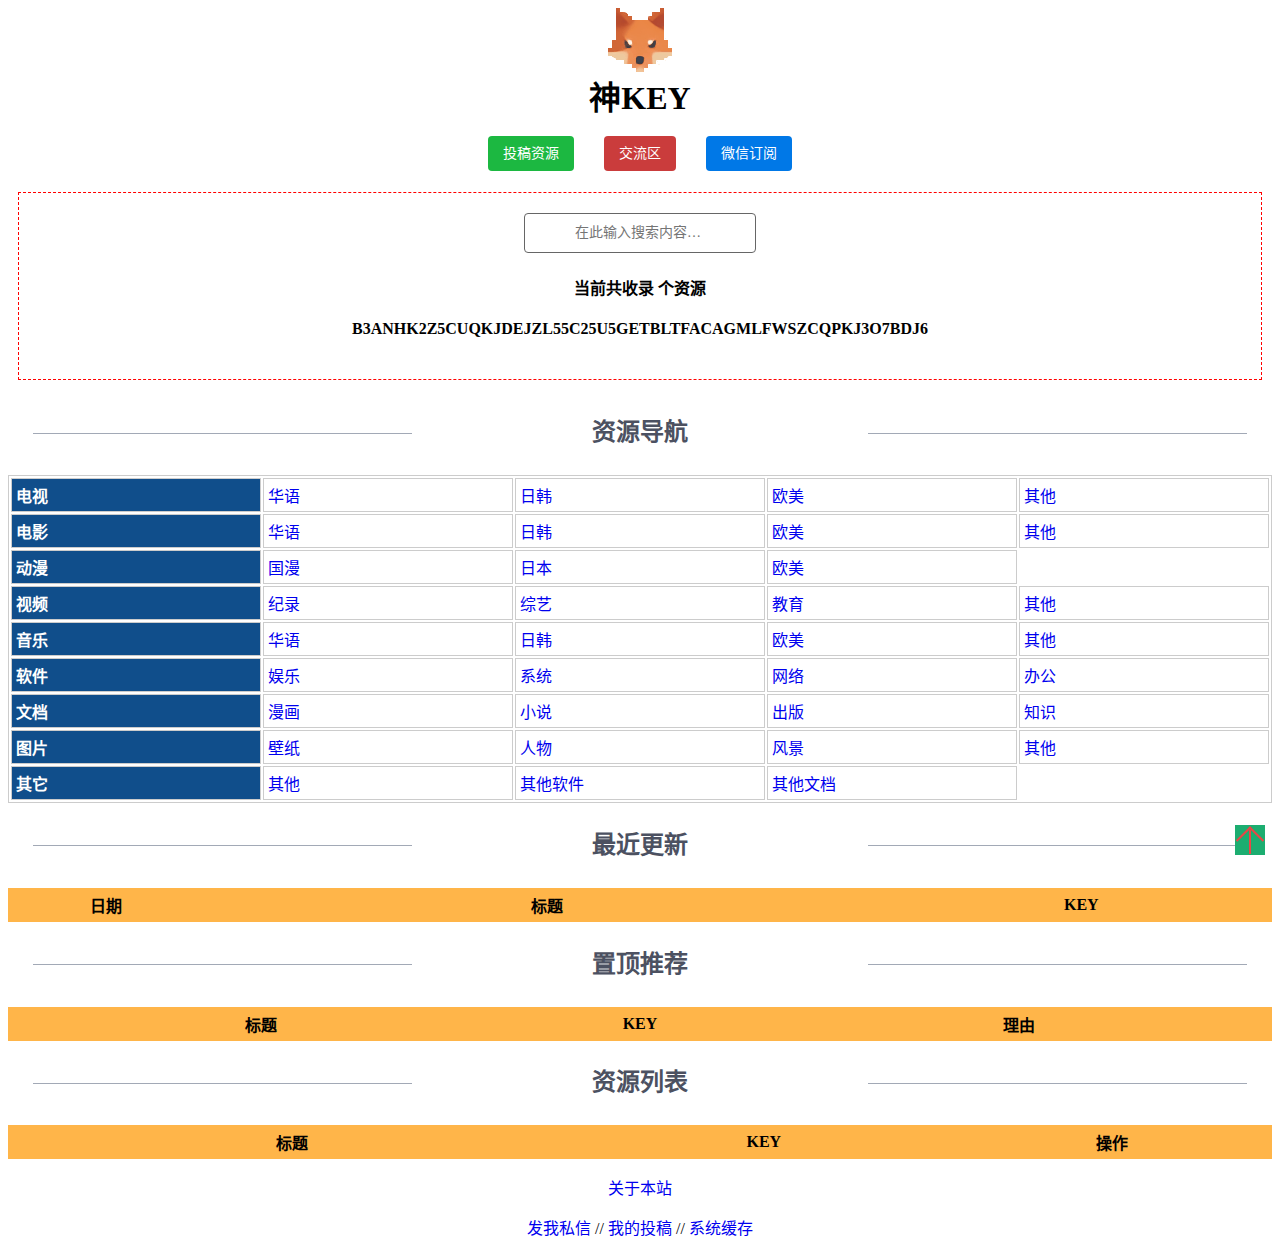
<file: index.html>
<!DOCTYPE html>
<html lang="zh-CN">
<head>
    <meta charset="utf-8">
    <meta name="robots" content="index,follow">
    <meta name="viewport" content="width=device-width, initial-scale=1.0, maximum-scale=1.0, user-scalable=0">
    <meta name="theme-color" content="#ffb549">
    <meta name="application-name" content="神KEY-NAS专用资源网站">
    <meta name="color-scheme" content="dark light">
    <title>神KEY-NAS专用资源网站</title>
    <link href="[data-uri]" rel="icon" type="image/x-icon" />
    <style>*{font-family:"Microsoft YaHei";}.keybtn{color:#104e8b;cursor:pointer;}.center,h1,h4{text-align:center}.right{float:right;display:block}table.GeneratedTable{width:100%;background-color:#fff;border-collapse:collapse;border:2px solid #ffb549;color:#000}table.GeneratedTable td,table.GeneratedTable th{border:2px solid #ffb549;padding:3px}table.GeneratedTable thead{background-color:#ffb549}.tableizer-table td,table.tableizer-table{border:1px solid #ccc}.tableizer-table td{padding:4px;margin:3px}.tableizer-title{background-color:#104e8b;color:#fff;font-weight:700}a{text-decoration:none}.tableizer-title a{color:#fff}.msg{background: #eb4646;color:#fff;font-weight: 700;text-align: center;position: -webkit-sticky;position: sticky;padding: 3px;top: 0px;z-index:1;}.cat{background-color:#ffeead;font-weight:700;text-align:center;position:-webkit-sticky;position:sticky;padding:10px;top:0;z-index:1}css-icon{background-color:#1cad70;color:#eb4646;display:inline-block;height:1em;width:1em;font-size:30px;box-sizing:border-box;text-indent:-9999px;vertical-align:middle;position:relative}css-icon:after,css-icon:before{content:"";box-sizing:inherit;position:absolute;left:50%;top:50%;-ms-transform:translate(-50%,-50%);transform:translate(-50%,-50%)}.icon-upward:before{height:.65em;width:.65em;border-style:solid;border-width:2px 0 0 2px;-ms-transform:translate(-50%,-50%) rotate(45deg);transform:translate(-50%,-50%) rotate(45deg)}.icon-upward:after{height:.8em;border-left:2px solid;top:55%}#TopBtn{bottom:45px;right:15px;position:fixed;z-index:99}.GeneratedTable tbody tr:hover{background-color:#eee}.ui-button{padding:10px 15px;border:0;border-radius:4px;background-color:#0078e7;color:#fff;font-size:.875rem}.button-success{background:#1cb841}.button-error{background:#ca3c3c}.button-warning{background:#df7514}.button-secondary{background:#42b8dd}.allkey>tr>td:first-child{width:30%!important}[tooltip]{position:relative}[tooltip]:after,[tooltip]:before{text-transform:none;font-size:.9em;line-height:1.5;-webkit-user-select:none;-moz-user-select:none;-ms-user-select:none;user-select:none;pointer-events:none;position:absolute;display:none;opacity:0}[tooltip]:before{content:"";border:5px solid transparent;z-index:1001}[tooltip]:after{content:attr(tooltip);text-align:left;width:20em;padding:1ch 1.5ch;border-radius:.3ch;box-shadow:0 1em 2em -.5em rgba(0,0,0,.35);background:#000;color:#fff;z-index:1000}[tooltip]:hover:after,[tooltip]:hover:before{display:block}[tooltip=""]:after,[tooltip=""]:before{display:none!important}[tooltip]:not([flow]):before{bottom:100%;border-bottom-width:0;border-top-color:#000}[tooltip]:not([flow]):after{bottom:calc(100% + 5px)}[tooltip]:not([flow]):after,[tooltip]:not([flow]):before{left:50%;-webkit-transform:translate(-50%,-.5em);transform:translate(-50%,-.5em)}@-webkit-keyframes tooltips-vert{to{opacity:.9;-webkit-transform:translate(-50%);transform:translate(-50%)}}@keyframes tooltips-vert{to{opacity:.9;-webkit-transform:translate(-50%);transform:translate(-50%)}}[tooltip]:not([flow]):hover:after,[tooltip]:not([flow]):hover:before{-webkit-animation:tooltips-vert .15s ease-out forwards;animation:tooltips-vert .15s ease-out forwards}input{box-sizing:border-box;padding-left:50px;height:40px;outline:0;border:1px solid #666;border-radius:4px;color:#4c5161;font-size:14px;transition:border-color .2s,background-color .2s;-webkit-appearance:none}hr{color:#666;font-size:15px;font-weight:400;line-height:1.5;overflow:visible;text-align:inherit;margin:0 0 20px;border:0;border-top:1px solid #e5e5e5}.link_head{line-height:1.4;color:inherit}.subtitle{position:relative;color:#4c5161;height:45px;line-height:45px;text-align:center}.subtitle:before{left:2%}.subtitle:after,.subtitle:before{content:"";position:absolute;width:30%;height:1px;top:50%;background-color:#a2a9b6}.subtitle:after{right:2%}@media (max-width:40rem){.right{float:none}.allkey [tooltip]:not([flow])::after,.allkey [tooltip]:not([flow])::before {left: 90%;}}
    .ui-lightip{display:none;width:25em;margin:0 auto;border-radius:2px;text-align:center;font-size:14px;line-height:20px;padding:15px 1em;background-color:#1cad70;animation:fadeIn .25s both;position:fixed;top:0;left:1rem;right:1rem;z-index:19;outline:0;cursor:default}.ui-lightip[open]{display:inline}.ui-lightip-text{display:inline-block;background-repeat:no-repeat;background-size:20px 20px;text-align:left;color:#fff}@media screen and (max-width:640px){.ui-lightip{width:auto;top:50%;left:50%;right:auto;max-width:calc(100% - 2rem - 2em);transform:translate(-50%,-50%)}}</style>
    <style id="theme-options-filter"></style>
</head>
<body>
        <div align="center"><img src="[data-uri]"></div>
    <h1 style="margin-top: 0px;"><a class="link_head" href="">神KEY</a></h1>
    <div class="center"> <a tooltip="你可以把你的资源投稿到神KEY，在打开后的页面中填写好表单即可" style="margin-right:30px;" class="ui-button button-success" href="https://vkey.yunluo.workers.dev/tougao" target="_blank">投稿资源</a><a tooltip="实际上是腾讯图个槽，作为一个简单的交流区，顺便做吐槽平台" style="margin-right:30px;" href="https://support.qq.com/products/375895/#label=show" target="_blank" class="ui-button button-error">交流区</a><a tooltip="打开后用微信扫码关注一个公众号，这个是用来推送微信信息的，如果神KEY有资源更新的话，会通过这个公众号发信息提醒你的，强烈建议关注" class="ui-button" href="//wxpusher.zjiecode.com/api/qrcode/8uQTHPvEjtq9qHijKmPySafXKkjrxDBzechieCddCbAJWvp5DV4NxxKoKlioYqCO.jpg" target="_blank">微信订阅</a> </div>
    <div class="center" style="border:1px dashed #f00;margin: 30px 10px;padding: 20px;">
        <input type="search" placeholder="在此输入搜索内容…" id="wp-filter-search-input" class="wp-filter-search">
        <h4>当前共收录 <span class="all_num"></span> 个资源</h4>
        <h4>B3ANHK2Z5CUQKJDEJZL55C25U5GETBLTFACAGMLFWSZCQPKJ3O7BDJ6</h4>
    </div>
    <h2 class="navh2 subtitle">资源导航</h2>
    <table class="tableizer-table key_nav " style="table-layout: fixed;" width="100%">
        <tbody>
            <tr>
                <td class="tableizer-title"><a id="ds_nav" href="#hyds">电视</a></td>
                <td><a onclick="load_data('hyds');" href="javascript:;">华语</a><span class="hyds_num right"></span></td>
                <td><a onclick="load_data('rhds');" href="javascript:;">日韩</a><span class="rhds_num right"></span></td>
                <td><a onclick="load_data('omds');" href="javascript:;">欧美</a><span class="omds_num right"></span></td>
                <td><a onclick="load_data('qtds');" href="javascript:;">其他</a><span class="qtds_num right"></span></td>
            </tr>
            <tr>
                <td class="tableizer-title"><a id="dy_nav" href="#hydy">电影</a></td>
                <td><a onclick="load_data('hydy');" href="javascript:;">华语</a><span class="hydy_num right"></span></td>
                <td><a onclick="load_data('rhdy');" href="javascript:;">日韩</a><span class="rhdy_num right"></span></td>
                <td><a onclick="load_data('omdy');" href="javascript:;">欧美</a><span class="omdy_num right"></span></td>
                <td><a onclick="load_data('qtdy');" href="javascript:;">其他</a><span class="qtdy_num right"></span></td>
            </tr>
            <tr>
                <td class="tableizer-title"><a id="dm_nav" href="#hydm">动漫</a></td>
                <td><a onclick="load_data('hydm');" href="javascript:;">国漫</a><span class="hydm_num right"></span></td>
                <td><a onclick="load_data('rhdm');" href="javascript:;">日本</a><span class="rhdm_num right"></span></td>
                <td><a onclick="load_data('omdm');" href="javascript:;">欧美</a><span class="omdm_num right"></span></td>
            </tr>
            <tr>
                <td class="tableizer-title"><a id="sp_nav" href="#jlp">视频</a></td>
                <td><a onclick="load_data('jlp');" href="javascript:;">纪录</a><span class="jlp_num right"></span></td>
                <td><a onclick="load_data('zyp');" href="javascript:;">综艺</a><span class="zyp_num right"></span></td>
                <td><a onclick="load_data('jypx');" href="javascript:;">教育</a><span class="jypx_num right"></span></td>
                <td><a onclick="load_data('qtsp');" href="javascript:;">其他</a><span class="qtsp_num right"></span></td>
            </tr>
            <tr>
                <td class="tableizer-title"><a href="#hyyy">音乐</a></td>
                <td><a onclick="load_data('hyyy');" href="javascript:;">华语</a><span class="hyyy_num right"></span></td>
                <td><a onclick="load_data('rhyy');" href="javascript:;">日韩</a><span class="rhyy_num right"></span></td>
                <td><a onclick="load_data('omyy');" href="javascript:;">欧美</a><span class="omyy_num right"></span></td>
                <td><a onclick="load_data('qtyy');" href="javascript:;">其他</a><span class="qtyy_num right"></span></td>
            </tr>
            <tr>
                <td class="tableizer-title"><a href="#kfrj">软件</a></td>
                <td><a onclick="load_data('kfrj');" href="javascript:;">娱乐</a><span class="kfrj_num right"></span></td>
                <td><a onclick="load_data('xtrj');" href="javascript:;">系统</a><span class="xtrj_num right"></span></td>
                <td><a onclick="load_data('wlrj');" href="javascript:;">网络</a><span class="wlrj_num right"></span></td>
                <td><a onclick="load_data('bgrj');" href="javascript:;">办公</a><span class="bgrj_num right"></span></td>
            </tr>
            <tr>
                <td class="tableizer-title"><a href="#mh">文档</a></td>
                <td><a onclick="load_data('mh');" href="javascript:;">漫画</a><span class="mh_num right"></span></td>
                <td><a onclick="load_data('xs');" href="javascript:;">小说</a><span class="xs_num right"></span></td>
                <td><a onclick="load_data('cbs');" href="javascript:;">出版</a><span class="cbs_num right"></span></td>
                <td><a onclick="load_data('zspx');" href="javascript:;">知识</a><span class="zspx_num right"></span></td>
            </tr>
            <tr>
                <td class="tableizer-title"><a href="#bz">图片</a></td>
                <td><a onclick="load_data('bz');" href="javascript:;">壁纸</a><span class="bz_num right"></span></td>
                <td><a onclick="load_data('rw');" href="javascript:;">人物</a><span class="rw_num right"></span></td>
                <td><a onclick="load_data('fj');" href="javascript:;">风景</a><span class="fj_num right"></span></td>
                <td><a onclick="load_data('qttp');" href="javascript:;">其他</a><span class="qttp_num right"></span></td>
            </tr>
            <tr>
                <td class="tableizer-title"><a href="#qt">其它</a></td>
                <td><a onclick="load_data('qt');" href="javascript:;">其他</a><span class="qt_num right"></span></td>
                <td><a onclick="load_data('qtrj');" href="javascript:;">其他软件</a><span class="qtrj_num right"></span></td>
                <td><a onclick="load_data('qtwd');" href="javascript:;">其他文档</a><span class="qtwd_num right"></span></td>
            </tr>
        </tbody>
    </table>
    <h2 class="newh2 subtitle">最近更新</h2>
    <table style="table-layout: fixed;" width="100%" class="GeneratedTable new">
        <thead>
            <tr class="tableizer-firstrow">
                <th width="15%">日期</th>
                <th width="55%">标题</th>
                <th width="30%">KEY</th>
            </tr>
        </thead>
        <tbody id="newkey"></tbody>
    </table>
    <h2 class="toph2 subtitle">置顶推荐</h2>
    <table style="table-layout: fixed;" width="100%" class="GeneratedTable top">
        <thead>
            <tr class="tableizer-firstrow">
                <th width="40%">标题</th>
                <th width="20%">KEY</th>
                <th width="40%">理由</th>
            </tr>
        </thead>
        <tbody id="topkey" class="allkey"></tbody>
    </table>
    <h2 class="subtitle">资源列表</h2>
    <table style="table-layout: fixed;" width="100%" class="GeneratedTable list">
        <thead>
            <tr class="tableizer-firstrow">
                <th width="45%">标题</th>
                <th width="30%">KEY</th>
                <th width="25%">操作</th>
            </tr>
        </thead>
        <tbody id="keylist" class="allkey"></tbody>
    </table>
    <div class="center">
        <p><a target="_blank" href="https://vkey.yunluo.workers.dev/about">关于本站</a></p>
        <p>
        <a target="_blank" href="http://googlome.mikecrm.com/4UfbOU2">发我私信</a> //
        <a target="_blank" href="https://vkey.yunluo.workers.dev/mykey">我的投稿</a> //
        <a title="点击此处，可清空缓存" style="cursor:help;" onclick="localStorage.clear();alert('缓存已清空');" href="javascript:;">系统缓存</a>
        </p>
    </div>
    <span id="TopBtn"><a href="#">
            <css-icon class="icon-upward"></css-icon>
        </a></span>
        <script src="https://lf9-cdn-tos.bytecdntp.com/cdn/expire-1-M/clipboard.js/2.0.6/clipboard.min.js"></script>
        <script src="https://qidian.gtimg.com/lulu/pure/js/common/ui/LightTip.js"></script>
    <script>
const get_cookie = n => ("; " + document.cookie).split("; " + n + "=").pop().split(";").shift();
        
const set_cookie = (e, t, o) => document.cookie = e + "=" + t + ";sameSite=Lax;expires=" + new Date(Date.now() + 36e5 * o);

const nowtime  = new Date().getTime();

//设立缓存，时间小时
const ls_set =(k,v,t) => {
	    const obj = {
        time: Date.now() + t*360e4, //时间单位H，1000*3600
        data: v, //存储值
    };
    localStorage.setItem(k, JSON.stringify(obj));
}

//获取缓存
const ls_get = (k) => {
  if (!localStorage.getItem(k)) return undefined;
  const { time, data } = JSON.parse(localStorage.getItem(k));
  if (time < Date.now()) {
    localStorage.removeItem(k);
    return undefined;
  }
  return data;
};

//判断空
const isEmpty = (t) => {
    return "" === t || ("null" === t || ("undefined" === t || (!t && 0 !== t && "" !== t || (!(!Array.prototype.isPrototypeOf(t) || 0 !== t.length) || (!(!Object.prototype.isPrototypeOf(t) || 0 !== Object.keys(t).length) || "{}" === JSON.stringify(t))))));
}

//分类代码转化
const cat_code = (a) => {
    var d, e, b = [ "华语电视", "日韩电视", "欧美电视", "其他电视", "华语电影", "日韩电影", "欧美电影", "其他电影", "华语动漫", "日韩动漫", "欧美动漫", "纪录片", "综艺片", "教育培训", "其他视频", "华语音乐", "日韩音乐", "欧美音乐", "其他音乐", "娱乐软件", "系统软件", "网络软件", "办公软件", "其他软件", "漫画", "小说", "出版书", "知识培训", "其他文档", "壁纸", "人物", "风景", "其他图片", "其他" ], c = [ "hyds", "rhds", "omds", "qtds", "hydy", "rhdy", "omdy", "qtdy", "hydm", "rhdm", "omdm", "jlp", "zyp", "jypx", "qtsp", "hyyy", "rhyy", "omyy", "qtyy", "kfrj", "xtrj", "wlrj", "bgrj", "qtrj", "mh", "xs", "cbs", "zspx", "qtwd", "bz", "rw", "fj", "qttp", "qt" ];
    for (d = 0, e = c.length; e > d; d++) if (c[d] == a) return b[d];
}
//描述
const des_mb = (a) => isEmpty(a) ? "" :a.substring(0, 200);

const getkey = (s) => s.substring(0,4) + "…"+s.substring(s.length-4);

//点击加载分类数据
const load_data = (e) =>{
    if (isEmpty(ls_get(e + "_data"))) {
        fetch("https://api.yunluo.workers.dev/data?cat=" + e)
            .then(response => response.json())
            .then(data => {
                console.log('Fetch api');
                var $json = document.getElementById("keylist"), json = "";
                /**分类列表*/
                json += '<tr><td class="cat" colspan="3"><a id="' + data.info.code + '">' + data.info.name + "</a></td></tr>";
                for (let j = 0, v = data.data, lens = v.length; j < lens; j++) {
                    json += '<tr data_key="[' + v[j].title.toLowerCase() + des_mb(v[j].des) + v[j].key.toLowerCase() + ']"><td class="key_' + v[j].key + '" tooltip="' + des_mb(v[j].des) + '">' + v[j].title + '</td><td><a class="keybtn" data-clipboard-action="copy" data-clipboard-text="' + v[j].key + '">' + getkey(v[j].key) + '</a></td><td><a class="tousu" target="_blank" href="https://vkey.yunluo.workers.dev/tousu?id=' + v[j].key + "&cat=" + v[j].cat + "&title=" + v[j].title + "&des=" + des_mb(v[j].des) + '" title="若此资源无效或违规，请投诉">投诉</a><span> 丨 </span><a class="update" target="_blank" href="https://vkey.yunluo.workers.dev/update?id=' + v[j].key + "&cat=" + v[j].cat + "&title=" + v[j].title + "&des=" + des_mb(v[j].des) + '" title="资源管理员可以更新">更新</a></td></tr>';
                }
                $json.innerHTML = json;
                window.location.hash = "#" + e;
                /*加入缓存*/
                ls_set(e + '_data', json, 3);
            })
            .catch(error => console.error('Error:', error));
    } else {
        console.log('Cache api');
        document.getElementById("keylist").innerHTML = ls_get(e + '_data');
        window.location.hash = "#" + e;
    }
};

//开始执行
(function () {
    var all_num = get_cookie("all_num"), cats_num = ls_get("cats_num"), cat_num = {};
    var cat_arr = ['hyds', 'rhds', 'omds', 'qtds', 'hydy', 'rhdy', 'omdy', 'qtdy', 'hydm', 'rhdm', 'omdm', 'jlp', 'zyp', 'jypx', 'qtsp', 'hyyy', 'rhyy', 'omyy', 'qtyy', 'kfrj', 'xtrj', 'wlrj', 'bgrj', 'qtrj', 'mh', 'xs', 'cbs', 'zspx', 'qtwd', 'bz', 'rw', 'fj', 'qttp', 'qt'];
    document.getElementsByClassName("all_num")[0].innerText = all_num;

    for (var i = 0, len = cat_arr.length; i < len; i++) {
        if (!isEmpty(cats_num)) {
            document.getElementsByClassName(cat_arr[i] + "_num")[0].innerText = cats_num[cat_arr[i]];
        }
    }
    /*请求数据*/
    if (isEmpty(ls_get("new_data")) || isEmpty(ls_get("home_data"))) {
        fetch("https://api.yunluo.workers.dev/home")
            .then(response => response.json())
            .then(data => {
                var $json = document.getElementById("keylist"), $new = document.getElementById("newkey"), $top = document.getElementById("topkey"),
                    json = "", newkey = "" ,topkey = "";
                isEmpty(all_num) && (document.getElementsByClassName("all_num")[0].innerText = data.info.key_num,
                set_cookie("all_num", data.info.key_num, 3));

                /* 最新列表 */
                for (let i = 0, k = data.info.new, len = k.length; i < len; i++) {
                    newkey += "<tr><td>" + k[i].date + '</td><td tooltip="' + des_mb(k[i].des) + '">【' + cat_code(k[i].cat) + "】" + k[i].title + '</td><td><a class="keybtn" data-clipboard-action="copy" data-clipboard-text="' + k[i].key + '">' + getkey( k[i].key) + "</a></td></tr>";
                }
                $new.innerHTML = newkey;
                ls_set("new_data", newkey, 1);

                /* 置顶推荐 */
                for (let i = 0, k = data.info.top, len = k.length; i < len; i++) {
                    topkey += "<tr><td tooltip='" + des_mb(k[i].des) + "'>" + k[i].title + "</td><td><a class='keybtn' data-clipboard-action='copy' data-clipboard-text='" + k[i].key + "'>" + getkey( k[i].key) + "</a></td><td>" + k[i].why + "</td></tr>";
                }
                $top.innerHTML = topkey;
                ls_set("top_data", topkey, 1);
                /**分类列表*/
                for (let i = 0, k = data.data, len = k.length; i < len; i++) {
                    if (isEmpty(cats_num)) {
                        document.getElementsByClassName(k[i].info.code + "_num")[0].innerText = k[i].info.cat_num;
                        cat_num[k[i].info.code] = k[i].info.cat_num;
                    }
                    json += '<tr><td class="cat" colspan="3"><a name="' + k[i].info.code + '">' + k[i].info.name + "</a></td></tr>";
                    for (let j = 0, v = k[i].data, lens = v.length; j < lens; j++) {
                        json += '<tr data_key="[' + v[j].title.toLowerCase() + des_mb(v[j].des) + v[j].key.toLowerCase() + ']"><td class="key_' + v[j].key + '" tooltip="' + des_mb(v[j].des) + '">' + v[j].title + '</td><td><a class="keybtn" data-clipboard-action="copy" data-clipboard-text="' + v[j].key + '">' + getkey(v[j].key) + '</a></td><td><a class="tousu" target="_blank" href="https://vkey.yunluo.workers.dev/tousu?id=' + v[j].key + "&cat=" + v[j].cat + "&title=" + v[j].title + "&des=" + des_mb(v[j].des) + '" title="若此资源无效或违规，请投诉">投诉</a><span> 丨 </span><a class="update" target="_blank" href="https://vkey.yunluo.workers.dev/update?id=' + v[j].key + "&cat=" + v[j].cat + "&title=" + v[j].title + "&des=" + des_mb(v[j].des) + '" title="资源管理员可以更新">更新</a></td></tr>';
                    }
                }

                $json.innerHTML = json;
                ls_set("home_data", json, 1);
                set_cookie("alert_token_new", data.info.alert_token, 99999);
                set_cookie("alert_msg", data.info.msg, 99999);
                isEmpty(cats_num) && ls_set("cats_num", cat_num, 3);
            })
            .catch(error => console.error('Error:', error));
    } else {
        document.getElementById("newkey").innerHTML = ls_get("new_data");
        document.getElementById("topkey").innerHTML = ls_get("top_data");
        document.getElementById("keylist").innerHTML = ls_get("home_data");
    }

    isEmpty(get_cookie("alert_token")) && get_cookie("alert_token") != get_cookie("alert_token_new") && (document.getElementsByTagName("body")[0].insertAdjacentHTML("beforeBegin", "<div class='msg'>" + get_cookie("alert_msg") + "<a style='float:right' id='closeit' href='javascript:;'>╳</a> </div>"),
        document.getElementById("closeit").onclick = function () {
            document.getElementsByClassName("msg")[0].remove(), set_cookie("alert_token", get_cookie("alert_token_new"), 99999);
        })

}()) //结束

/** 站内搜索功能 */
var themeOptionsFilter = document.getElementById("theme-options-filter"), wpFilterSearchInput = document.getElementById("wp-filter-search-input"), searchtxt = '';
wpFilterSearchInput.addEventListener("input", function () {
    themeOptionsFilter.innerText = ".key_nav,.new,.top,.toph2,.navh2,.newh2{display:none}";
    if (isEmpty(wpFilterSearchInput.value)) {
        themeOptionsFilter.innerText = "";
        document.getElementById("keylist").innerHTML = ls_get("home_data");
    } else {
        if (isEmpty(ls_get("all_json"))) {
            fetch("https://api.yunluo.workers.dev/all")
                .then(response => response.json())
                .then(data => {
                console.log('Search Fetch Api');
                for (let c = 0, d = data.data, lens = d.length; c < lens; c++) {
                    if ( d[c].title.trim().toLowerCase().search(wpFilterSearchInput.value.trim().toLowerCase()) != -1 || d[c].des.trim().toLowerCase().search(wpFilterSearchInput.value.trim().toLowerCase()) != -1) {
                        searchtxt += '<tr><td class="key_' + d[c].key + '" tooltip="' + des_mb(d[c].des) + '">【' + cat_code(d[c].cat) + '】' + d[c].title + '</td><td><a class="keybtn" data-clipboard-action="copy" data-clipboard-text="' + d[c].key + '">' + getkey(d[c].key) + '</a></td><td><a class="tousu" target="_blank" href="https://vkey.yunluo.workers.dev/tousu?id=' + d[c].key + "&cat=" + d[c].cat + "&title=" + d[c].title + "&des=" + des_mb(d[c].des) + '" title="若此资源无效或违规，请投诉">投诉</a><span>丨</span><a class="update" target="_blank" href="https://vkey.yunluo.workers.dev/update?id=' + d[c].key + "&cat=" + d[c].cat + "&title=" + d[c].title + "&des=" + des_mb(d[c].des) + '" title="资源管理员可以更新">更新</a></td></tr>';
                        
                    }
                }
                    document.getElementById("keylist").innerHTML = searchtxt;
                    ls_set('all_json', data, 1);
                    searchtxt = '';
                })
                .catch(error => console.error('Error:', error));
        }else{
            console.log('Search Cache Api');
            for (let j = 0, v = ls_get("all_json").data, lens = v.length; j < lens; j++) {
                if (v[j].title.trim().toLowerCase().search(wpFilterSearchInput.value.trim().toLowerCase()) != -1 || v[j].des.trim().toLowerCase().search(wpFilterSearchInput.value.trim().toLowerCase()) != -1) {
                    searchtxt += '<tr><td class="key_' + v[j].key + '" tooltip="' + des_mb(v[j].des) + '">【' + cat_code(v[j].cat) + '】' + v[j].title + '</td><td><a class="keybtn" data-clipboard-action="copy" data-clipboard-text="' + v[j].key + '">' + getkey(v[j].key) + '</a></td><td><a class="tousu" target="_blank" href="https://vkey.yunluo.workers.dev/tousu?id=' + v[j].key + "&cat=" + v[j].cat + "&title=" + v[j].title + "&des=" + des_mb(v[j].des) + '" title="若此资源无效或违规，请投诉">投诉</a><span>丨</span><a class="update" target="_blank" href="https://vkey.yunluo.workers.dev/update?id=' + v[j].key + "&cat=" + v[j].cat + "&title=" + v[j].title + "&des=" + des_mb(v[j].des) + '" title="资源管理员可以更新">更新</a></td></tr>';
                }
            }
            document.getElementById("keylist").innerHTML = searchtxt;
            searchtxt = '';
        }

    }

});

//加载完毕执行
window.onload = function () {
    var clipboardDemos = new ClipboardJS('.keybtn'); clipboardDemos.on('success', function (e) {
                e.clearSelection();
                new LightTip('您已复制成功!');
    });

};
//滑动执行
window.onscroll = function () {
    var e = document.getElementById("keylist").offsetTop, t = document.documentElement.scrollTop, o = e - t, n = document.getElementsByClassName("msg");
    n.length > 0 && (n[0].style.position = o < -1800 ? "relative" : "sticky");
};
    </script>
</body>
</html>
</file>
